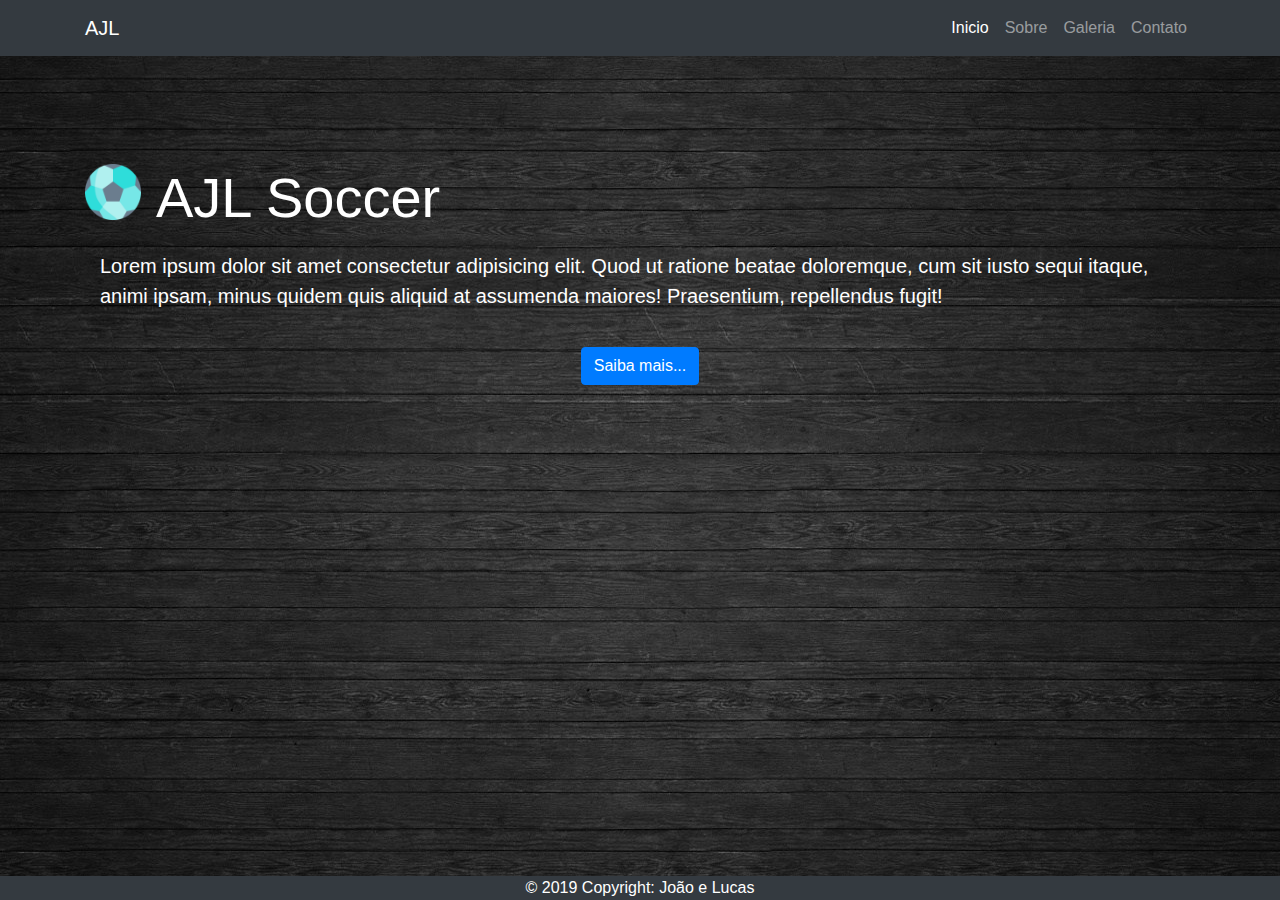
<file: Front/index.html>
<!DOCTYPE html>
<html lang="pt-br">
<head>
    <meta charset="UTF-8">
    <meta name="viewport" content="width=device-width, initial-scale=1.0">
    <meta http-equiv="X-UA-Compatible" content="ie=edge">
    <link rel="shortcut icon" href="favicon.png" />
    <link href="https://fonts.googleapis.com/css?family=Montserrat&display=swap" rel="stylesheet"> 
    <link rel="stylesheet" href="bootstrap/css/bootstrap.min.css">
    <link rel="stylesheet" href="css/style.css">
    <title>AJL</title>
</head>
<body>
<!-- Menu de navegação -->
<header>
    <nav class="navbar navbar-expand-lg navbar-dark bg-dark fixed-top">
        <div class="container">
            <a class="navbar-brand" href="#">AJL</a>
            <button class="navbar-toggler" type="button" data-toggle="collapse" data-target="#navBarNavigator" aria-controls="navBarNavigator" aria-expanded="false" aria-label="Toggle navigation">
            <span class="navbar-toggler-icon"></span>
            </button>
            <div class="collapse navbar-collapse justify-content-end" id="navBarNavigator">
                <ul class="navbar-nav">
                    <li class="nav-item ">
                        <a class="nav-link active" href="index.html">Inicio <span class="sr-only">(current)</span></a>
                    </li>
                    <li class="nav-item">
                        <a class="nav-link" href="Sobre.html">Sobre</a>
                    </li>
                    <li class="nav-item">
                        <a class="nav-link" href="galeria.html">Galeria</a>
                    </li>
                    <li class="nav-item">
                        <a class="nav-link" href="cadastro.html">Contato</a>
                    </li>
                </ul>
            </div>
        </div>
    </nav>
</header>

<div class="container container-inc">
    <div class="jumbotron jumbotron-fluid .bg-transparent text-white">
        <div class="container">
            <div class="row">
                    <img src="imagens/ball.png" alt="ball" class="img-fluid" style="width: 56px; height: 56px;">
                <div class="col-md">
                    <h1 class="display-4">
                        AJL Soccer
                    </h1>
                </div>
            </div>
            <p class="lead">
                Lorem ipsum dolor sit amet consectetur adipisicing elit. Quod ut ratione beatae doloremque, cum sit iusto sequi itaque, animi ipsam, minus quidem quis aliquid at assumenda maiores! Praesentium, repellendus fugit!
            </p>
            <div class="d-flex justify-content-center">
                <button class="btn btn-primary btn-inc">
                    <a href="sobre.html" class="text-white text-justify" >
                        Saiba mais...
                    </a>
            </div>
            </button>
        </div>
    </div>
</div>
<footer class="nav navbar-expand-lg navbar-dark bg-dark fixed-bottom text-white dflex justify-content-center">
    <div class="text-center">
        © 2019 Copyright: João e Lucas
    </div>
</footer>

<script src="javascript/jquery-3.4.1.min.js"></script>
<script src="bootstrap/js/bootstrap.bundle.min.js"></script>
<script src="bootstrap/js/bootstrap.min.js"></script>
</body>
</html>
</file>
<file: Front/css/style.css>
*::before,
*::after {
	margin: 0;
	padding: 0;
	outline: none;
	box-sizing: border-box;
    font-family: 'Montserrat', sans-serif;
}
body{
    background: url('../imagens/wpp2.jpg') fixed center no-repeat;
}
.title {
    padding: 15px;
    text-align: center;
}
h5{
    text-align: center;
}
#container-cds{
    margin-top: 100px;
    padding: 10px;
}
.container-inc{
	margin-top: 100px;;
}
.sbr{
    margin-top: 100px;
    padding: 30px;
}

.img-sbr{
    margin-top: 30px;
}
.btn-inc {
	margin-top: 20px;
}
.display-4 {
	margin-bottom: 20px;
}
.container-glr {
	margin: 0 auto;
	max-width: 700px;
	max-height: 100vh;
    background-color: white;
	margin-top: 60px;
	padding: 30px;
}
.xy-center {
	position: absolute;
	top: 50%;
	left: 50%;
	transform: translate(-50%, -50%);
}

.transition {
	transition: all 350ms ease-in-out;
}

.r-3-2 {
	width: 100%;
	padding-bottom: 66.667%;
	background-color: #ddd;
}

.image-holder {
	background-size: cover;
	background-position: center center;
	background-repeat: no-repeat;
}

/* Main Styles */
.gallery-wrapper {
	position: relative;
	overflow: hidden;
}

.gallery {
	position: relative;
	white-space: nowrap;
	font-size: 0;
}

.item-wrapper {
	cursor: pointer;
	width: 23%; /* arbitrary value */
	display: inline-block;
	background-color: white;
}

.gallery-item { opacity: 0.5; }
.gallery-item.active { opacity: 1; }

.controls {
	font-size: 0;
	border-top: none;
}
.move-btn {
	display: inline-block;
	width: 50%;
	border: none;
  color: #ccc;
	background-color: transparent;
	padding: 0.2em 1.5em;
}
.move-btn:first-child {border-right: none;}
.move-btn.left  { cursor: w-resize; }
.move-btn.right { cursor: e-resize; }
</file>
